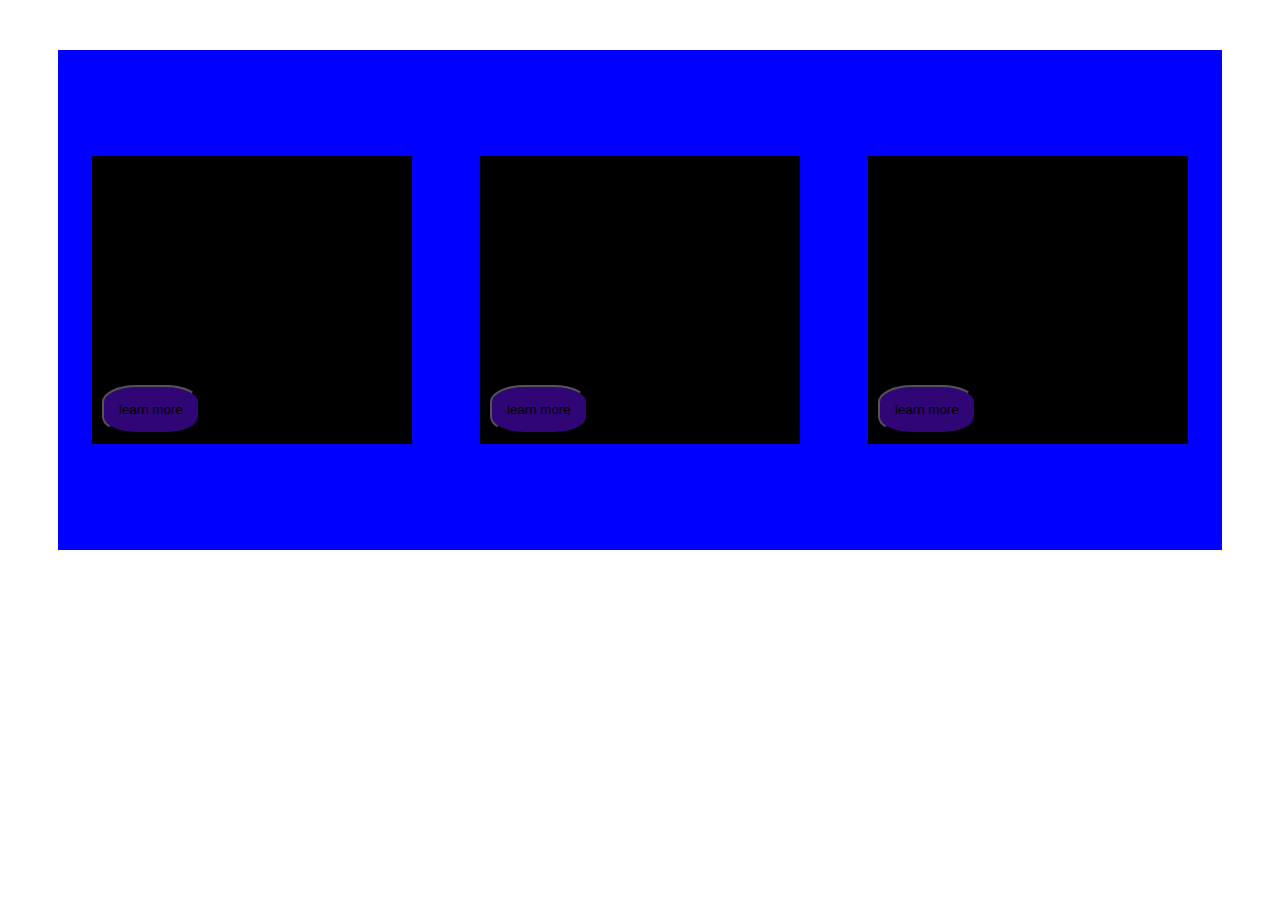
<file: index.html>
<!DOCTYPE html>
<html lang="en">
<head>
    <meta charset="UTF-8">
    <meta http-equiv="X-UA-Compatible" content="IE=edge">
    <meta name="viewport" content="width=device-width, initial-scale=1.0">
    <title>Flexbox</title>
    <link rel="stylesheet" href="flex.css">
</head>
<body>
    <div class="flex-container">
    <div style="flex:0 0 300px" class="flexer">  
        <h1>Sedans</h1> <br>
        <p>Choose a sedan for its affordability and excellent fuel economy. <br> Ideal for cruising in the city or for your next road trip.</p> <br>
     <button class="b">learn more</button>
    </div>
    <div style="flex:0 0 300px" class="flexer">
        <h1>SUV's </h1> <br>
        <p> Take an SUV for its spacious interior, power and versatility. <br> Perfect your next family vacation and off-road adventures.</p><br>
        <button class="b">learn more</button>
    </div>
    <div style="flex:0 0 300px" class="flexer">
        <h1> LUXURY</h1> <br>
        <p>Cruise in the best car brands without the bloated prices. <br> Enjoy the enhanced comfort of a luxury rental and arrive in style.</p> <br>
        <button class="b">learn more</button>
        
    </div>
     </div>
</body>
</html>
</file>
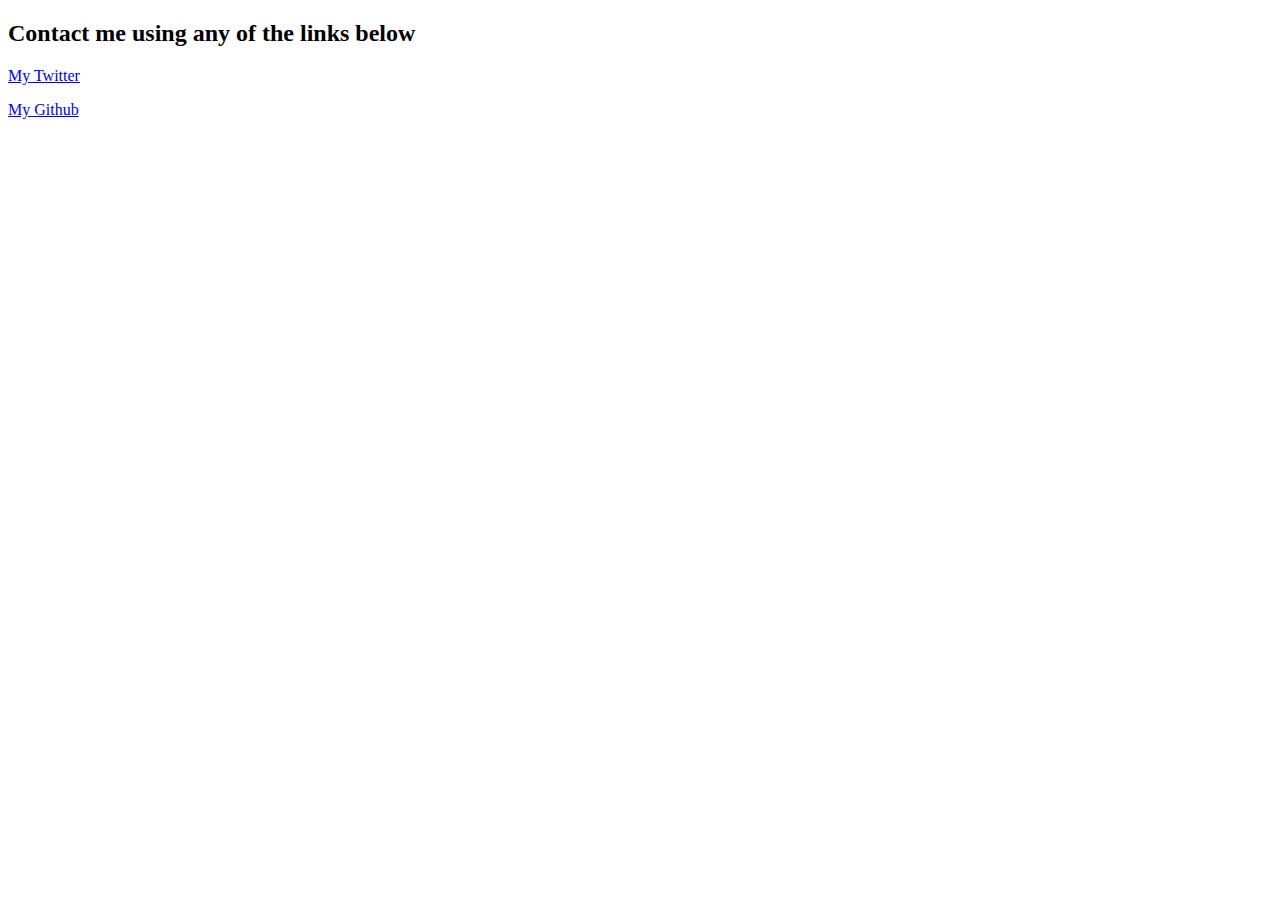
<file: contact.html>
<!DOCTYPE html>
<html lang="en">
<head>
  <meta charset="UTF-8">
  <meta http-equiv="X-UA-Compatible" content="IE=edge">
  <meta name="viewport" content="width=device-width, initial-scale=1.0">
  <title>Contact me</title>
  <link rel="stylesheet" href="stylecontact.css">
</head>
<body>
  <h2>Contact me using any of the links below</h2>
  <p> <a href="https://twitter.com/420Jugg"> My Twitter</a></p>
  <p> <a href="https://github.com/420JUGG"> My Github</a></p>

</body>
</html>
</file>
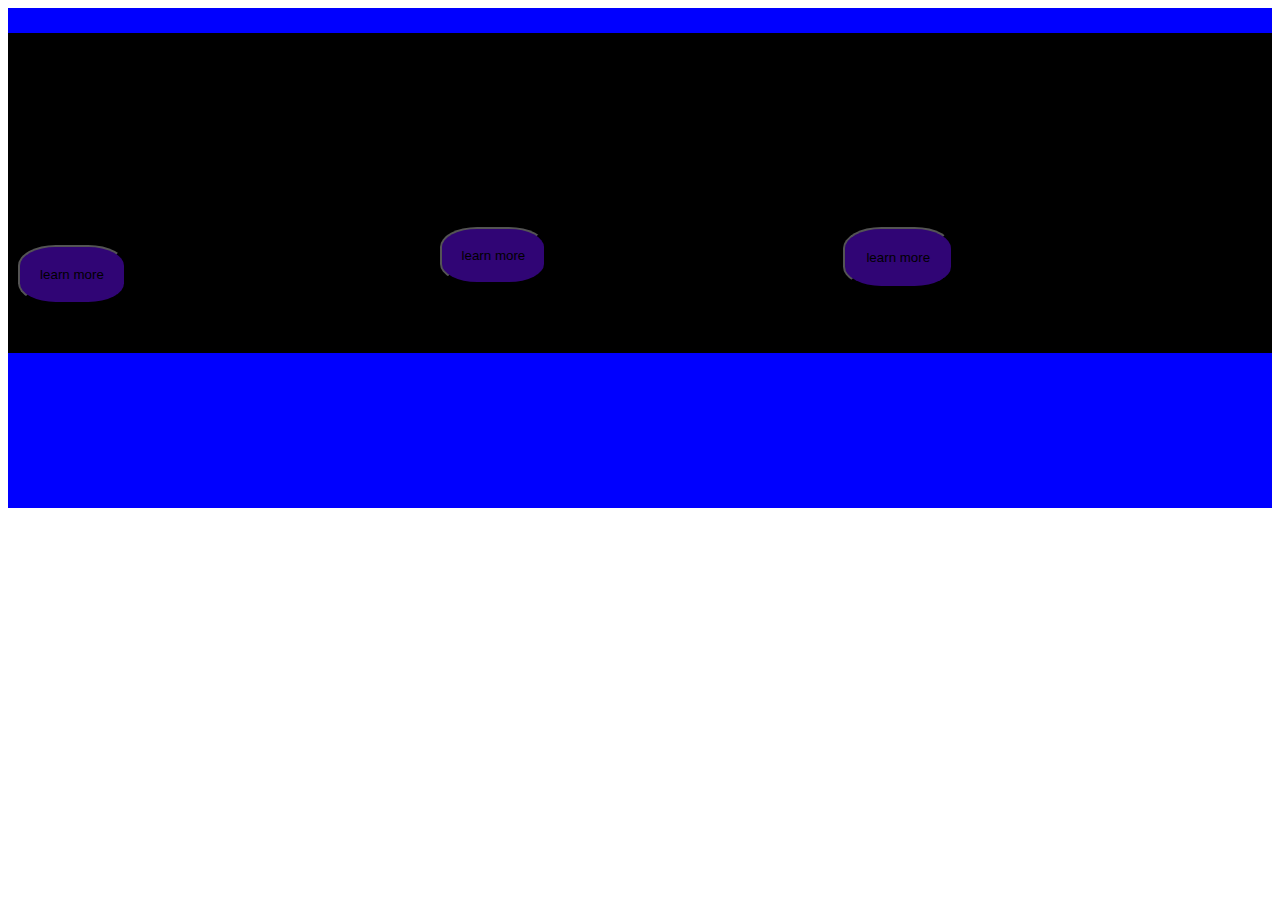
<file: grid.html>
<!DOCTYPE html>
<html lang="en">
<head>
    <meta charset="UTF-8">
    <meta http-equiv="X-UA-Compatible" content="IE=edge">
    <meta name="viewport" content="width=device-width, initial-scale=1.0">
    <title>Css Grid</title>
    <link rel="stylesheet" href="grid.css">
    <script src="alert.js"></script>
</head>
<body>
    <div class="grid-container"> 
    <div class="grid-item"> 
        <h1>Sedans</h1> <br>
        <p>Choose a sedan for its affordability and excellent fuel economy. <br> Ideal for cruising in the city or for your next road trip.</p> <br>
     <button class="b">learn more</button>
    </div>
    <div class="grid-item">
        <h1>SUV's </h1> <br>
        <p> Take an SUV for its spacious interior, power and versatility. <br> Perfect your next family vacation and off-road adventures.</p><br>
        <button class="b">learn more</button>
    </div>
    <div class="grid-item">
        <h1> LUXURY</h1> <br>
        <p>Cruise in the best car brands without the bloated prices. <br> Enjoy the enhanced comfort of a luxury rental and arrive in style.</p> <br>
        <button class="b">learn more</button>
    </div>
    </div>
</body>
</html>
</file>
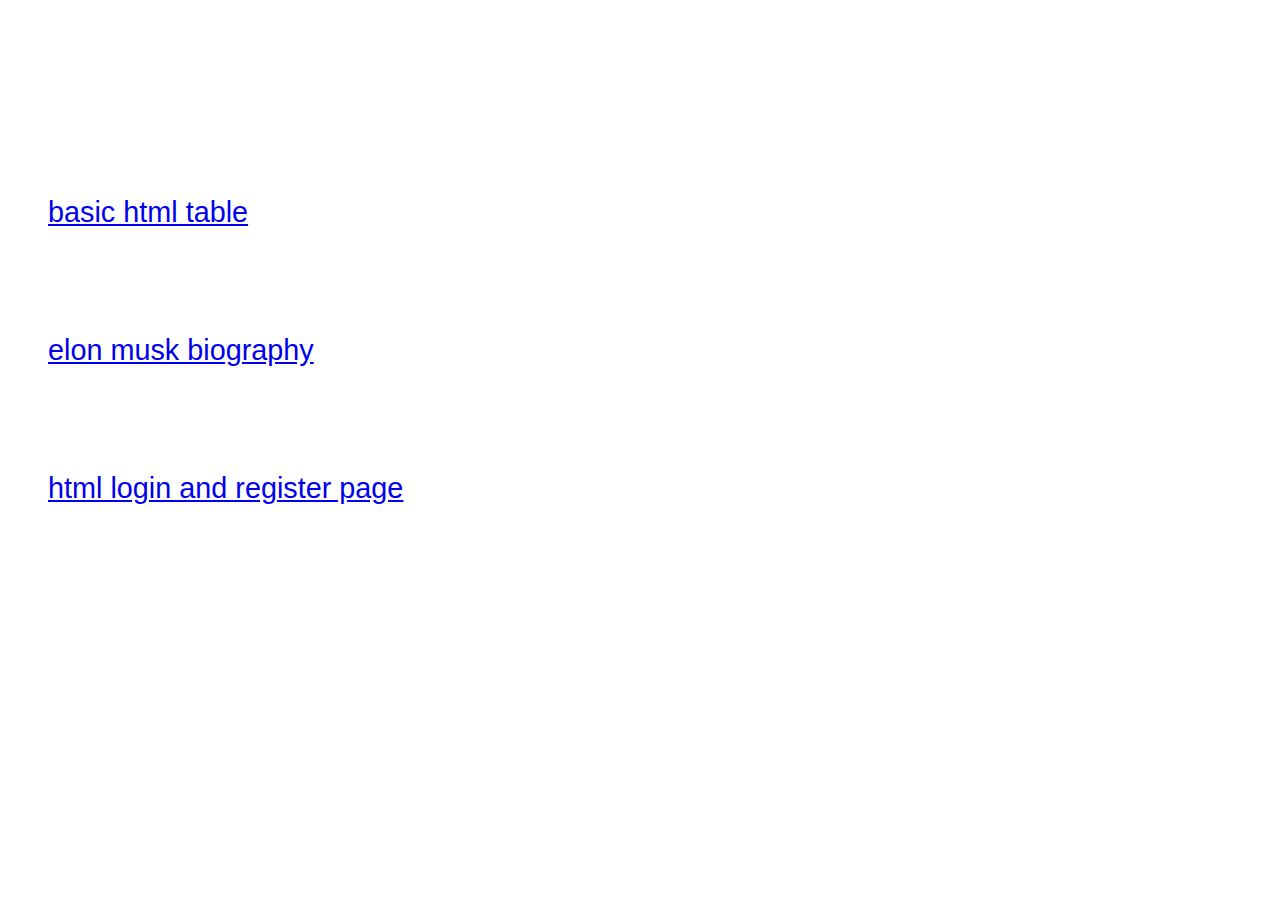
<file: projects.html>
<!DOCTYPE html>
<html lang="en">
<head>
    <meta charset="UTF-8">
    <meta http-equiv="X-UA-Compatible" content="IE=edge">
    <meta name="viewport" content="width=device-width, initial-scale=1.0">
    <title>Projects</title>
    <link rel="stylesheet" href="styleproject.css">
</head>
<body>
    <h3>Below is a list of some of my projects</h3>
    <ul>
        <p>Basic html table</p>
        <li> <a href="https://codepen.io/420jugg/pen/QWrVEXQ"> basic html table</a></li>
        <p>Elon musk's biography</p>
        <li> <a href="https://codepen.io/420jugg/pen/abGKpoX">elon musk biography</a> </li>
        <p>Simple html login and resister page</p>
        <li> <a href="https://replit.com/@420JUGG/zuri-task-week-3#styleindex.css">html login and register page</a></li>
    </ul>
</body>
</html>
</file>
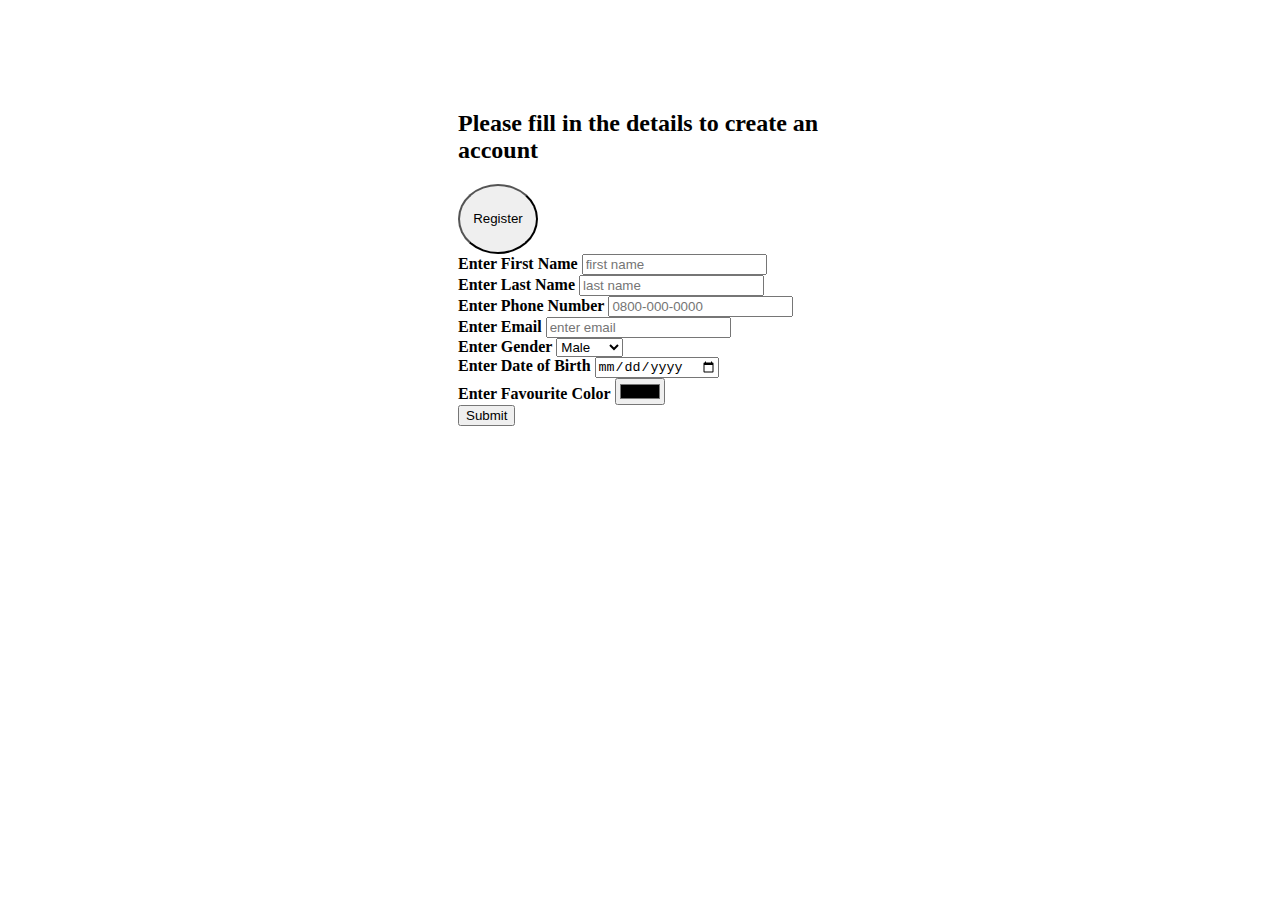
<file: register.html>
<!DOCTYPE html>
<html>

<head>
  <meta charset="utf-8">
  <meta name="viewport" content="width=device-width">
  <title>Zuri Task</title>
  <link href="styleregister.css" rel="stylesheet" type="text/css" />
</head>

<body>

  <div class="cointainer">
    <div class="formbox">
      <h2> Please fill in the details to create an account</h2>

      <button type="button" class="buttonn">Register</button>
      <form id="register" class="input-group">
        <label for="firstname"> <b> Enter First Name </b> </label>
        <input type="text" placeholder="first name" name="firstname" class="input-field"> <br>
        <label for="lastname"><b> Enter Last Name</b> </label>
        <input type="text" placeholder="last name" name="lastname" class="input-field"> <br>
        <label for="phone"><b> Enter Phone Number</b> </label>
        <input type="tel" placeholder="0800-000-0000" name="phone" id="phone" class="input-field"> <br>
        <label for="email"><b> Enter Email</b> </label>
        <input type="text" placeholder="enter email" name="email" class="input-field"> <br>
        <label for="gender"><b> Enter Gender</b> </label>
        <select name="gender" id="gender">
          <option value="male">Male</option>
          <option value="female">Female</option>
        </select> <br>
        <label for="date"> <b> Enter Date of Birth </b> </label>
        <input type="date" id="date" name="date" class="input-field"> <br>
        <label for="favcolor"> <b>Enter Favourite Color</b></label>
        <input type="color" id="favcolor" name="favcolor" value="#0000000" class="input-field"> <br>
        <input type="submit" value="Submit">
      </form>
    

     




    </div>
  </div>

</body>

</html>
</file>
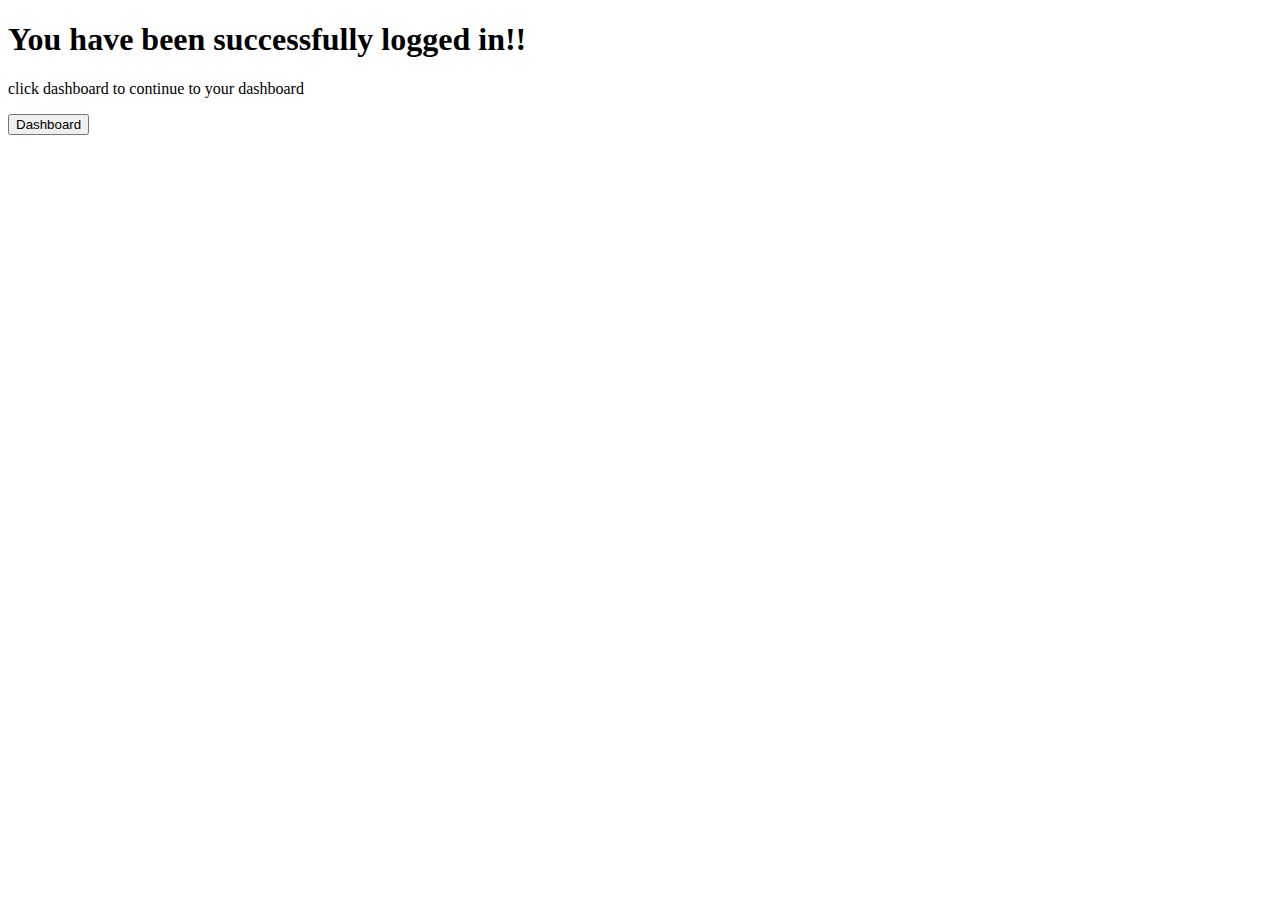
<file: successlogin.html>
<!DOCTYPE html>
<html lang="en">

<head>
  <meta charset="UTF-8">
  <meta http-equiv="X-UA-Compatible" content="IE=edge">
  <meta name="viewport" content="width=device-width, initial-scale=1.0">
  <title>Success page</title>
</head>

<body>
  <h1> You have been successfully logged in!!</h1>
  <p> click dashboard to continue to your dashboard</p>
  <button type="button"> Dashboard </button>
</body>

</html>
</file>
<file: flex.css>
.flex-container {
 display: flex;
 flex-flow: row nowrap;
 justify-content: space-around;
 background-color: blue;
 height:500px;
 margin:50px;
 align-items: center;
 align-content: space-around;
 overflow: hidden;
}
.b {
    background-color: rgb(48, 5, 117);
    padding:5% 5% 5% 5%;
    border-radius: 35% ;
}
.flexer {
   background-color: black;
   padding: 10px 10px 10px 10px;
   font-family: 'Segoe UI', Tahoma, Geneva, Verdana, sans-serif;
}
</file>
<file: stylecontact.css>
body {
    display: block;
    justify-content: center;
    overflow:hidden;
}
</file>
<file: grid.css>
.grid-container {
    display: grid;
    grid-template-columns: auto auto auto;
    grid-template-rows: 150px 150px 150px;
    background-color: blue;
    justify-content: space-around;
    height: 500px;
    align-content: center;
    overflow: hidden;
}

.grid-item {
    background-color: black;
    padding: 10px 10px 10px 10px;
    height: 300px;
}

.b {
    background-color: rgb(48, 5, 117);
    padding:5% 5% 5% 5%;
    border-radius: 35% ;
}
</file>
<file: styleproject.css>
body {
    font-family: "Poppins", sans-serif;
    font-size: 1.8rem;
    font-weight: 400;
    line-height: 1.4;
    color: #fff;
    overflow: hidden;
    margin-bottom: 100px;
    align-content: center;
}
h3,p {
    font-family: "Raleway", sans-serif;
}
a {
    font-family:"Lucida" Grande, sans-serif;
}
</file>
<file: styleregister.css>
html, body {
    height: 100%;
    width: 100%;
  }
  .cointainer {
    position:absolute;
    height:100%;
    width:100%;
  }
  .formbox {
    width: 380px;
      height: 600px;
      position: relative;
      margin: 6% auto;
      padding: 5px;
      overflow: hidden;
  }
  .buttonn{
    width:80px;
    height:70px;
    border-radius: 50% 50% 50% 50%;
  }
</file>
